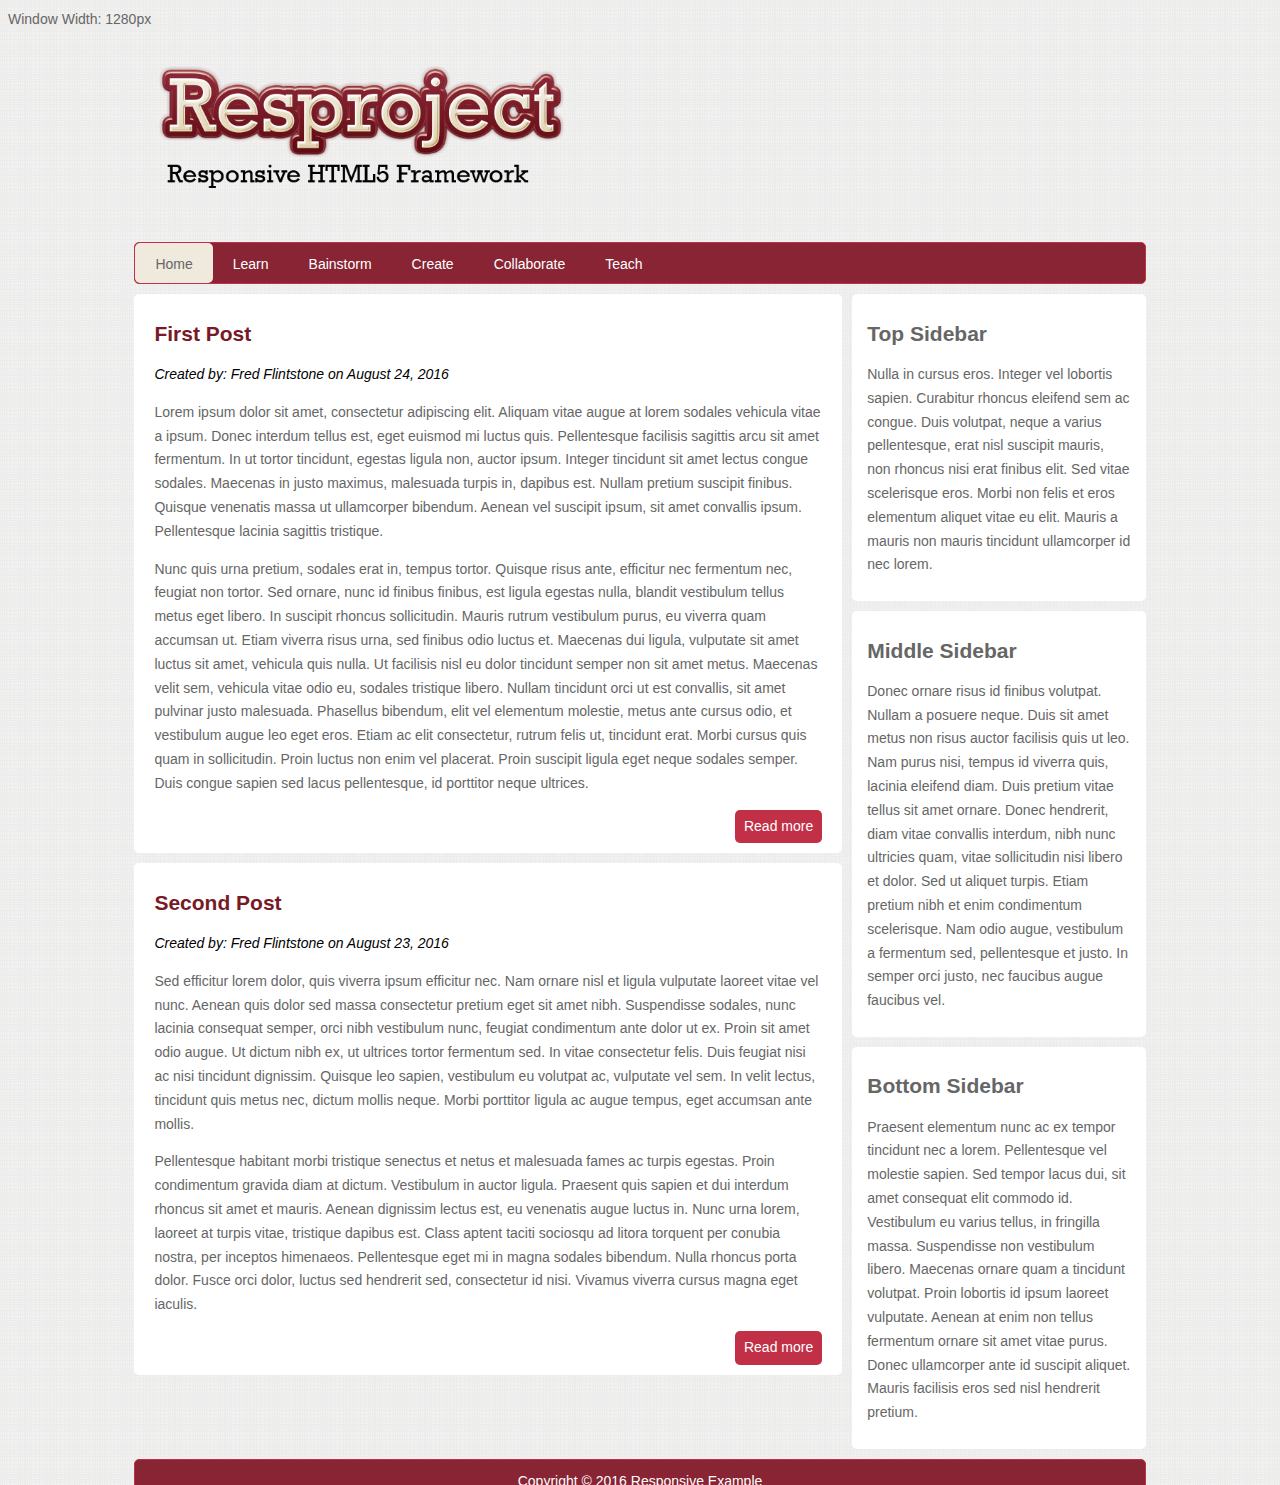
<file: responsive/index.html>
<!DOCTYPE html>
<html>
    <head>
        <title>Responsive Example</title>
        <link rel="stylesheet" href="css/style.css" type="text/css"/>
        <meta charset="utf-8"/>
        <meta name="viewport" content="width=device-width"/>
        <script src="js/jquery.js"></script>
        <script>
            // Toggle for width display
            var showWidth = 1;
            if (showWidth === 1) {
                $(document).ready(function(){
                    $(window).resize(function(){
                        var width = $(window).width();
                        document.getElementById('output_width').innerHTML = "Window Width: " + width.toString() + "px";
                    });
                });
            }
        </script>
    </head>
    <body>
        <div id="output_width"></div>
        <div id="container">
           <header class="main-header">
               <img id="logo" src="images/logo.png" alt="Responsive Example" />
               <nav class="main-nav">
                   <ul>
                       <li><a class="active" href="#">Home</a></li>
                       <li><a href="#">Learn</a></li>
                       <li><a href="#">Bainstorm</a></li>
                       <li><a href="#">Create</a></li>
                       <li><a href="#">Collaborate</a></li>
                       <li><a href="#">Teach</a></li>
                   </ul>
               </nav>
           </header>
            <div id="main">
                <div id="content">
                    <article class="art1">
                        <header class="art-header">
                            <h2 class="title"><a href="#">First Post</a></h2>
                            <span>Created by: Fred Flintstone on August 24, 2016</span>
                        </header>
                        <p>Lorem ipsum dolor sit amet, consectetur adipiscing elit. Aliquam vitae augue at lorem sodales vehicula vitae a ipsum. Donec interdum tellus est, eget euismod mi luctus quis. Pellentesque facilisis sagittis arcu sit amet fermentum. In ut tortor tincidunt, egestas ligula non, auctor ipsum. Integer tincidunt sit amet lectus congue sodales. Maecenas in justo maximus, malesuada turpis in, dapibus est. Nullam pretium suscipit finibus. Quisque venenatis massa ut ullamcorper bibendum. Aenean vel suscipit ipsum, sit amet convallis ipsum. Pellentesque lacinia sagittis tristique.</p>
                        <p>Nunc quis urna pretium, sodales erat in, tempus tortor. Quisque risus ante, efficitur nec fermentum nec, feugiat non tortor. Sed ornare, nunc id finibus finibus, est ligula egestas nulla, blandit vestibulum tellus metus eget libero. In suscipit rhoncus sollicitudin. Mauris rutrum vestibulum purus, eu viverra quam accumsan ut. Etiam viverra risus urna, sed finibus odio luctus et. Maecenas dui ligula, vulputate sit amet luctus sit amet, vehicula quis nulla. Ut facilisis nisl eu dolor tincidunt semper non sit amet metus. Maecenas velit sem, vehicula vitae odio eu, sodales tristique libero. Nullam tincidunt orci ut est convallis, sit amet pulvinar justo malesuada. Phasellus bibendum, elit vel elementum molestie, metus ante cursus odio, et vestibulum augue leo eget eros. Etiam ac elit consectetur, rutrum felis ut, tincidunt erat. Morbi cursus quis quam in sollicitudin. Proin luctus non enim vel placerat. Proin suscipit ligula eget neque sodales semper. Duis congue sapien sed lacus pellentesque, id porttitor neque ultrices.</p>
                        <a class="readmore" href="#">Read more</a>
                    </article>
                    <article class="art2">
                        <header class="art-header">
                            <h2 class="title"><a href="#">Second Post</a></h2>
                            <span>Created by: Fred Flintstone on August 23, 2016</span>
                        </header>
                        <p>Sed efficitur lorem dolor, quis viverra ipsum efficitur nec. Nam ornare nisl et ligula vulputate laoreet vitae vel nunc. Aenean quis dolor sed massa consectetur pretium eget sit amet nibh. Suspendisse sodales, nunc lacinia consequat semper, orci nibh vestibulum nunc, feugiat condimentum ante dolor ut ex. Proin sit amet odio augue. Ut dictum nibh ex, ut ultrices tortor fermentum sed. In vitae consectetur felis. Duis feugiat nisi ac nisi tincidunt dignissim. Quisque leo sapien, vestibulum eu volutpat ac, vulputate vel sem. In velit lectus, tincidunt quis metus nec, dictum mollis neque. Morbi porttitor ligula ac augue tempus, eget accumsan ante mollis.</p>
                        <p>Pellentesque habitant morbi tristique senectus et netus et malesuada fames ac turpis egestas. Proin condimentum gravida diam at dictum. Vestibulum in auctor ligula. Praesent quis sapien et dui interdum rhoncus sit amet et mauris. Aenean dignissim lectus est, eu venenatis augue luctus in. Nunc urna lorem, laoreet at turpis vitae, tristique dapibus est. Class aptent taciti sociosqu ad litora torquent per conubia nostra, per inceptos himenaeos. Pellentesque eget mi in magna sodales bibendum. Nulla rhoncus porta dolor. Fusce orci dolor, luctus sed hendrerit sed, consectetur id nisi. Vivamus viverra cursus magna eget iaculis.</p>
                        <a class="readmore" href="#">Read more</a>
                    </article>
                </div>
                <aside id="sidebar">
                    <div class="block">
                        <h2>Top Sidebar</h2>
                        <p>Nulla in cursus eros. Integer vel lobortis sapien. Curabitur rhoncus eleifend sem ac congue. Duis volutpat, neque a varius pellentesque, erat nisl suscipit mauris, non rhoncus nisi erat finibus elit. Sed vitae scelerisque eros. Morbi non felis et eros elementum aliquet vitae eu elit. Mauris a mauris non mauris tincidunt ullamcorper id nec lorem.</p>
                    </div>
                    <div class="block">
                        <h2>Middle Sidebar</h2>
                        <p>Donec ornare risus id finibus volutpat. Nullam a posuere neque. Duis sit amet metus non risus auctor facilisis quis ut leo. Nam purus nisi, tempus id viverra quis, lacinia eleifend diam. Duis pretium vitae tellus sit amet ornare. Donec hendrerit, diam vitae convallis interdum, nibh nunc ultricies quam, vitae sollicitudin nisi libero et dolor. Sed ut aliquet turpis. Etiam pretium nibh et enim condimentum scelerisque. Nam odio augue, vestibulum a fermentum sed, pellentesque et justo. In semper orci justo, nec faucibus augue faucibus vel.</p>
                    </div>
                    <div class="block">
                        <h2>Bottom Sidebar</h2>
                        <p>Praesent elementum nunc ac ex tempor tincidunt nec a lorem. Pellentesque vel molestie sapien. Sed tempor lacus dui, sit amet consequat elit commodo id. Vestibulum eu varius tellus, in fringilla massa. Suspendisse non vestibulum libero. Maecenas ornare quam a tincidunt volutpat. Proin lobortis id ipsum laoreet vulputate. Aenean at enim non tellus fermentum ornare sit amet vitae purus. Donec ullamcorper ante id suscipit aliquet. Mauris facilisis eros sed nisl hendrerit pretium.</p>
                    </div>
                </aside>
            </div>
            <div class="clr"></div>
            <footer>
                <p>Copyright &copy; 2016 Responsive Example</p>
            </footer>
        </div>
    </body>
</html>
</file>
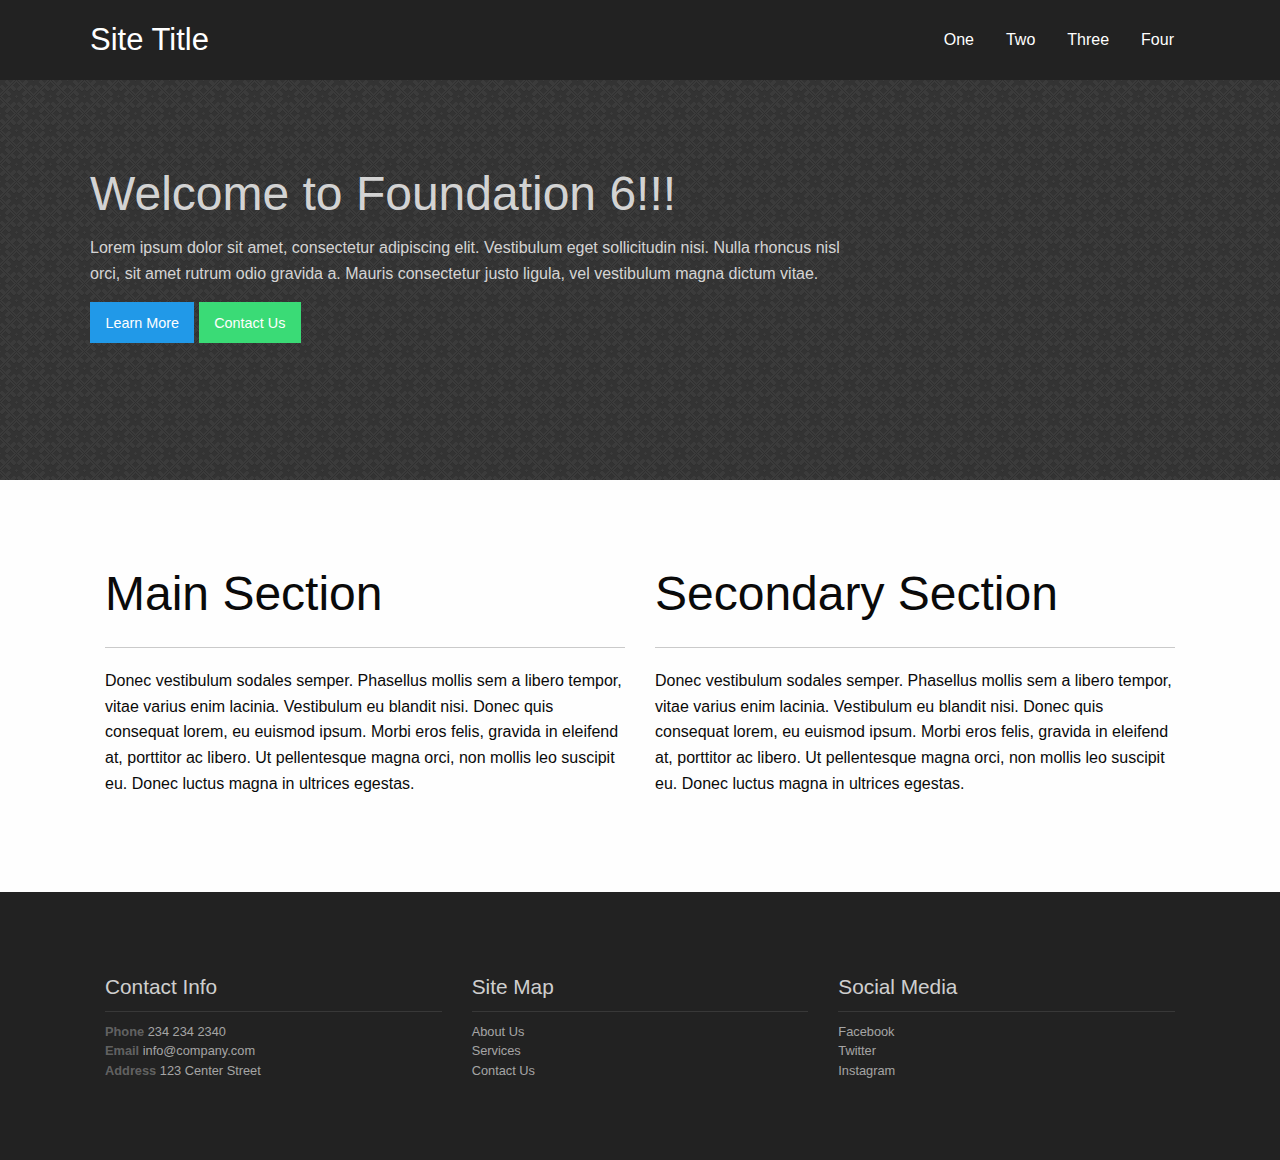
<file: zurb-foundations/index.html>
<!doctype html>
<html class="no-js" lang="en" dir="ltr">

<head>
    <meta charset="utf-8">
    <meta http-equiv="x-ua-compatible" content="ie=edge">
    <meta name="viewport" content="width=device-width, initial-scale=1.0">
    <title>Foundation for Sites</title>
    <link rel="stylesheet" href="css/foundation.css">
    <link rel="stylesheet" href="css/app.css">
</head>

<body>

    <!-- --------------------------------------------------------
   These two wrappers need to wrap the whole side
   --------------------------------------------------------- -->
    <div class="off-canvas-wrapper">
        <div class="off-canvas-wrapper-inner" data-off-canvas-wrapper>

            <!-- --------------------------------------------------------
               The menu is off the side and will slide in
               --------------------------------------------------------- -->
            <div class="off-canvas position-left" id="mobile-menu" data-off-canvas>
                <!-- MOBILE NAVIGATION -->
                <ul>
                    <li><a href="#">One</a></li>
                    <li><a href="#">Two</a></li>
                    <li><a href="#">Three</a></li>
                    <li><a href="#">Four</a></li>
                </ul>
            </div>

            <!-- --------------------------------------------------------
            The whole site will be pushed to the side
            --------------------------------------------------------- -->
            <div class="off-canvas-content" data-off-canvas-content>

                <div class="title-bar show-for-small-only">
                    <div class="title-bar-left">
                        <button class="menu-icon" type="button" data-open="mobile-menu"></button>
                        <span class="title-bar-title">MENU</span>
                    </div>
                </div>

                <!-- DESKTOP NAVIGATION -->
                <nav class="top-bar nav-desktop">
                    <div class="wrapper">
                        <div class="top-bar-left">
                            <h3 class="site-logo">Site Title</h3>
                        </div>
                        <div class="top-bar-right">
                            <ul class="menu menu-desktop">
                                <li><a href="#">One</a></li>
                                <li><a href="#">Two</a></li>
                                <li><a href="#">Three</a></li>
                                <li><a href="#">Four</a></li>
                            </ul>
                        </div>
                    </div>
                </nav>

                <!-- HERO SECTION -->
                <section class="hero">
                    <div class="wrapper">
                        <h1>Welcome to Foundation 6!!!</h1>
                        <p>Lorem ipsum dolor sit amet, consectetur adipiscing elit. Vestibulum eget sollicitudin nisi. Nulla rhoncus nisl orci, sit amet rutrum odio gravida a. Mauris consectetur justo ligula, vel vestibulum magna dictum vitae.</p>
                        <a href="#" class="button">Learn More</a>
                        <a href="#" class="button success">Contact Us</a>
                    </div>
                </section>

                <!-- MAIN SECTION -->
                <section class="main">
                    <div class="row wrapper small-up-1 medium-up-2">
                        <div class="column">
                            <h1>Main Section</h1>
                            <hr>
                            <p>Donec vestibulum sodales semper. Phasellus mollis sem a libero tempor, vitae varius enim lacinia. Vestibulum eu blandit nisi. Donec quis consequat lorem, eu euismod ipsum. Morbi eros felis, gravida in eleifend at, porttitor ac libero. Ut pellentesque magna orci, non mollis leo suscipit eu. Donec luctus magna in ultrices egestas.</p>
                        </div>
                        <div class="column">
                            <h1>Secondary Section</h1>
                            <hr>
                            <p>Donec vestibulum sodales semper. Phasellus mollis sem a libero tempor, vitae varius enim lacinia. Vestibulum eu blandit nisi. Donec quis consequat lorem, eu euismod ipsum. Morbi eros felis, gravida in eleifend at, porttitor ac libero. Ut pellentesque magna orci, non mollis leo suscipit eu. Donec luctus magna in ultrices egestas.</p>
                        </div>
                    </div>
                </section>

                <!-- FOOTER -->
                <footer>
                    <div class="wrapper row small-up-1 medium-up-3">
                        <div class="column">
                            <h4>Contact Info</h4>
                            <hr>
                            <a href="#"><span>Phone</span> 234 234 2340</a>
                            <a href="#"><span>Email</span> info@company.com</a>
                            <a href="#"><span>Address</span> 123 Center Street</a>
                        </div>
                        <div class="column">
                            <h4>Site Map</h4>
                            <hr>
                            <a href="#">About Us</a>
                            <a href="#">Services</a>
                            <a href="#">Contact Us</a>
                        </div>
                        <div class="column">
                            <h4>Social Media</h4>
                            <hr>
                            <a href="#">Facebook</a>
                            <a href="#">Twitter</a>
                            <a href="#">Instagram</a>
                        </div>
                    </div>
                </footer>
            </div>
        </div>
    </div>

    <script src="js/vendor/jquery.js"></script>
    <script src="js/vendor/what-input.js"></script>
    <script src="js/vendor/foundation.js"></script>
    <script src="js/app.js"></script>
</body>

</html>
</file>
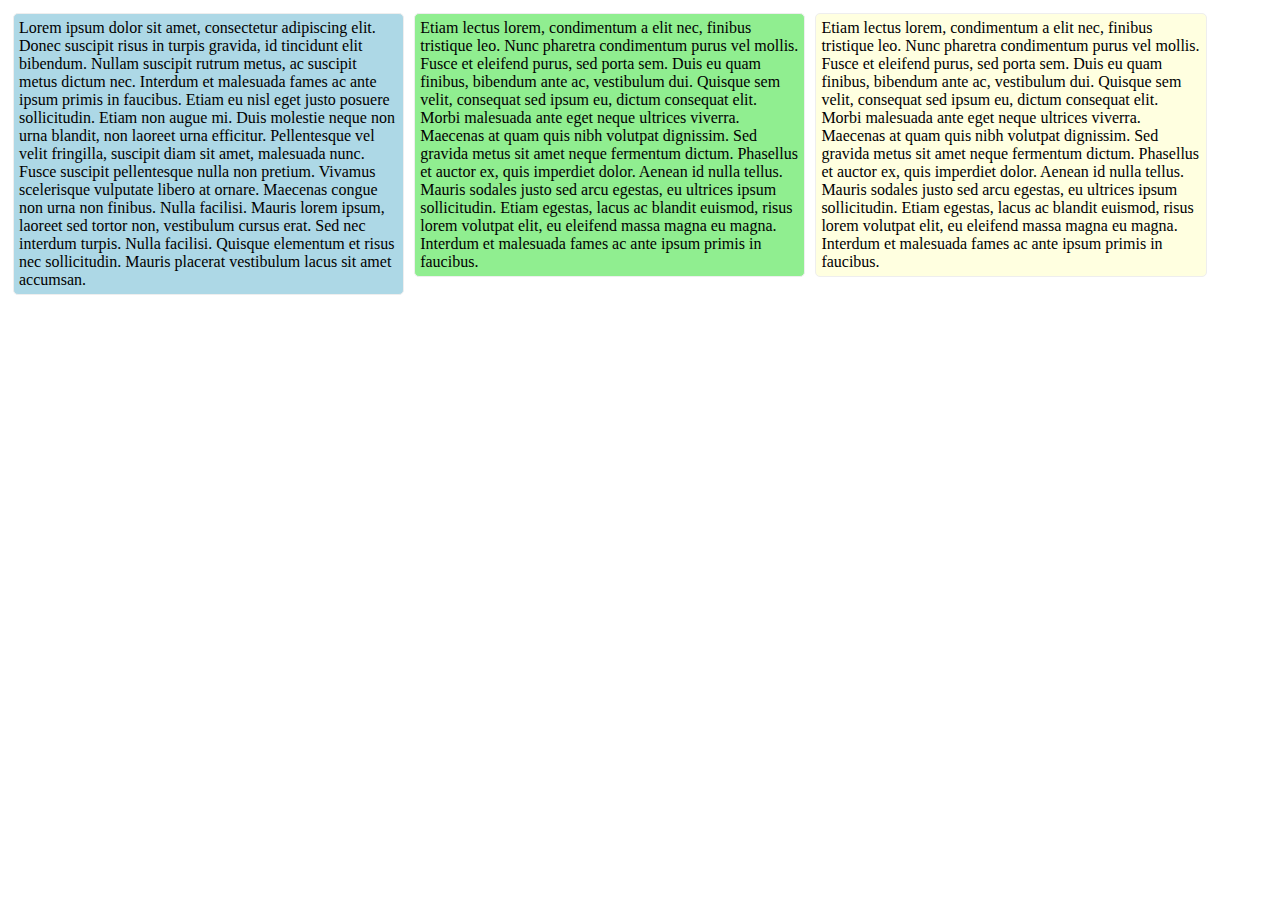
<file: responsive/test.html>
<!DOCTYPE html>
<html>
    <head>
       <title>CSS Test</title>

        <style>
            .color1 {
                background: lightblue;
            }

            .color2 {
                background: lightgreen;
            }

            .color3 {
                background: lightyellow;
            }

            .box {
                width: 30%;
                float: left;
                margin: 5px;
                padding: 5px;
                border-radius: 5px;
                border: 1px solid #eeeeee;
                display: inline-block;
            }
        </style>
    </head>
    <body>
        <div class="box color1">
            Lorem ipsum dolor sit amet, consectetur adipiscing elit. Donec suscipit risus in turpis gravida, id tincidunt elit bibendum. Nullam suscipit rutrum metus, ac suscipit metus dictum nec. Interdum et malesuada fames ac ante ipsum primis in faucibus. Etiam eu nisl eget justo posuere sollicitudin. Etiam non augue mi. Duis molestie neque non urna blandit, non laoreet urna efficitur. Pellentesque vel velit fringilla, suscipit diam sit amet, malesuada nunc. Fusce suscipit pellentesque nulla non pretium. Vivamus scelerisque vulputate libero at ornare. Maecenas congue non urna non finibus. Nulla facilisi. Mauris lorem ipsum, laoreet sed tortor non, vestibulum cursus erat. Sed nec interdum turpis. Nulla facilisi. Quisque elementum et risus nec sollicitudin. Mauris placerat vestibulum lacus sit amet accumsan.
        </div>
        <div class="box color2">
            Etiam lectus lorem, condimentum a elit nec, finibus tristique leo. Nunc pharetra condimentum purus vel mollis. Fusce et eleifend purus, sed porta sem. Duis eu quam finibus, bibendum ante ac, vestibulum dui. Quisque sem velit, consequat sed ipsum eu, dictum consequat elit. Morbi malesuada ante eget neque ultrices viverra. Maecenas at quam quis nibh volutpat dignissim. Sed gravida metus sit amet neque fermentum dictum. Phasellus et auctor ex, quis imperdiet dolor. Aenean id nulla tellus. Mauris sodales justo sed arcu egestas, eu ultrices ipsum sollicitudin. Etiam egestas, lacus ac blandit euismod, risus lorem volutpat elit, eu eleifend massa magna eu magna. Interdum et malesuada fames ac ante ipsum primis in faucibus.
        </div>
        <div class="box color3">
            Etiam lectus lorem, condimentum a elit nec, finibus tristique leo. Nunc pharetra condimentum purus vel mollis. Fusce et eleifend purus, sed porta sem. Duis eu quam finibus, bibendum ante ac, vestibulum dui. Quisque sem velit, consequat sed ipsum eu, dictum consequat elit. Morbi malesuada ante eget neque ultrices viverra. Maecenas at quam quis nibh volutpat dignissim. Sed gravida metus sit amet neque fermentum dictum. Phasellus et auctor ex, quis imperdiet dolor. Aenean id nulla tellus. Mauris sodales justo sed arcu egestas, eu ultrices ipsum sollicitudin. Etiam egestas, lacus ac blandit euismod, risus lorem volutpat elit, eu eleifend massa magna eu magna. Interdum et malesuada fames ac ante ipsum primis in faucibus.
        </div>
    </body>
</html>
</file>
<file: responsive/css/style.css>
body {
    background: #ececec url(../images/sos.png) repeat;
    font-size: 87.5%;
    font-family: arial, sans-serif;
    color: #666666;
    line-height: 1.7em;
    text-align: left;
}

a {
    text-decoration: none;
    color: #781a26;
}

a:hover {
    color: #666666;
}

h2 {
    color: 781a26;
}

.clr {
    clear: both;
}

#container {
    width: 80%;
    margin: 0 auto;
    overflow: auto;
    clear: both;
}

.main-header #logo {
    width: 45%;
    margin: 10px 0;
    display: block;
    transition: width 2s;
}

.main-header .main-nav {
    background: #882433;
    height: 40px;
    border-radius: 5px;
    border: 1px #c13046 solid;
    transition: height 1s;
}

.main-header .main-nav ul {
    list-style: none;
    margin: 0;
    padding: 0;
}

.main-header .main-nav li {
    color: #ffffff;
    display: inline;
    float: left;
    overflow: auto;
}

.main-header .main-nav li a {
    color: #ffffff;
    display: inline-block;
    padding: 10px 20px;
    height: 20px;
}

.main-header .main-nav li a:hover,
.main-header .main-nav li a.active {
    background: #efeadd;
    color: #666666;
    border-radius: 5px;
}

#content {
    width: 70%;
    float: left;
    overflow: auto;
    transition: width 1s;
}

#content article {
    border-radius: 5px;
    background: #ffffff;
    overflow: auto;
    padding: 10px 20px;
    margin-top: 10px;
}

#content article span {
    font-style: italic;
    color: #000000;
}

#content a.readmore {
    display: block;
    float: right;
    color: #ffffff;
    padding: 5px 9px;
    background: #c13046;
    border-radius: 5px;
}

#content a.readmore:hover {
    background: #000000;
}

#sidebar {
    width: 30%;
    float: left;
}

#sidebar .block {
    border-radius: 5px;
    background: #ffffff;
    overflow: auto;
    padding: 10px 15px;
    margin: 10px 0 0 10px;
}

footer {
    background: #882433;
    height: 40px;
    border: 1px solid #c13046;
    margin-top: 10px;
    border-radius: 5px;
}

footer p {
    color: #ffffff;
    margin: 0;
    padding: 10px 0 0 0;
    text-align: center;
}

/* Tablet/iPpads (Portrait and Landscape) */
@media only screen and (min-width: 240px) and (max-width: 960px) {

    #container {
        width: 95%;
    }

    .main-header #logo {
        margin: auto;
        display: block;
        width: 65%;
        display: block;
        transition: width 2s;
    }

    #content {
        width: 100%;
        float: none;
    }

    #sidebar {
        width: 100%;
        float: none;
    }

    #sidebar .block {
        margin-left: 0;
    }
}

/* Smaller Tablets (Portrait and Landscape) */
@media only screen and (min-width: 240px) and (max-width: 767px) {

    .main-header .main-nav {
        height: auto;
        display: block;
        overflow: hidden;
        width: 99%;
        transition: width 1s;
    }

    .main-header .main-nav ul {
        padding: 2% 1%;
        text-align: center;
        width: 98%;
    }

    .main-header .main-nav li {
        float: none;
        display: block;
        margin-right: 0;
        width: 100%;
        border-bottom: 1px solid #a3293b;
    }

    .main-header .main-nav li a {
        margin-bottom: 2px;
        text-align: center;
    }

    .main-header .main-nav li a:hover,
    .main-header .main-nav li a.active {
        display: block;
    }

}

/* Smartphones (Portrait and Landscape) */
@media only screen and (min-width: 240px) and (max-width: 568px) {

    .main-header #logo {
        margin: auto;
        display: block;
        width: 95%;
        display: block;
        transition: width 2s;
    }
}
</file>
<file: zurb-foundations/css/app.css>
/* ***************************************************************
 GENERAL
*************************************************************** */

* {
    outline: none;
}

.wrapper {
    width: 90%;
    max-width: 1100px;
    margin: 0 auto;
}

.off-canvas-wrapper {
    background-color: #222;
}


/* ***************************************************************
 NAV-MOBILE
*************************************************************** */

.title-bar {
    background-color: #222;
    height: 60px;
    padding-top: 17px;
}

#mobile-menu {
    background-color: #222;
    padding: 10px;
}

#mobile-menu li {
    list-style: none;
}

#mobile-menu a {
    color: rgba(255, 255, 255, 0.6);
    font-weight: bold;
    line-height: 2;
}

#mobile-menu a:hover {
    color: rgba(255, 255, 255, 0.8);
}

.js-off-canvas-exit {
    background-color: rgba(0, 0, 0, 0.5);
}


/* ***************************************************************
 NAV-DESKTOP
*************************************************************** */

.nav-desktop {
    background-color: #222;
    height: 80px;
    padding: 0;
}

.site-logo {
    color: #fff;
    line-height: 80px;
}

.nav-desktop .menu-desktop {
    line-height: 80px;
    background-color: transparent;
}

.nav-desktop .menu-desktop > li > a {
    display: inline-block;
    line-height: 80px;
    padding-top: 0;
    padding-bottom: 0;
    color: white;
}

.nav-desktop .menu-desktop > li > a:hover {
    background-color: rgba(255, 255, 255, 0.1);
}


/* ***************************************************************
 HERO
*************************************************************** */

.hero {
    background-color: lightgray;
    padding: 80px 0px;
    height: 400px;
    background-image: url("../images/dark_embroidery.png");
}

.hero h1,
.hero p {
    color: rgba(255, 255, 255, 0.8);
    max-width: 70%;
}


/* ***************************************************************
 MAIN SECTION
*************************************************************** */

.main {
    padding: 80px 0px;
}


/* ***************************************************************
 FOOTER
*************************************************************** */

footer {
    padding: 80px 0px;
    background-color: #222;
}

footer h4 {
    color: rgba(255, 255, 255, 0.8);
    font-size: 1.3em;
}

footer hr {
    border-color: rgba(255, 255, 255, 0.1);
    margin: 10px 0;
}

footer a {
    display: block;
    color: rgba(255, 255, 255, 0.6);
    font-size: 0.8em;
}

footer a:hover {
    color: rgba(255, 255, 255, 0.8);
}

footer a span {
    font-weight: bold;
    color: rgba(255, 255, 255, 0.3);
}


/* ***************************************************************
 MEDIA QUERY
*************************************************************** */

@media (max-width: 639px) {
    .nav-desktop {
        display: none;
    }
}

@media (max-width: 875px) {
    .hero h1,
    .hero p {
        max-width: 100%;
    }
}
</file>
